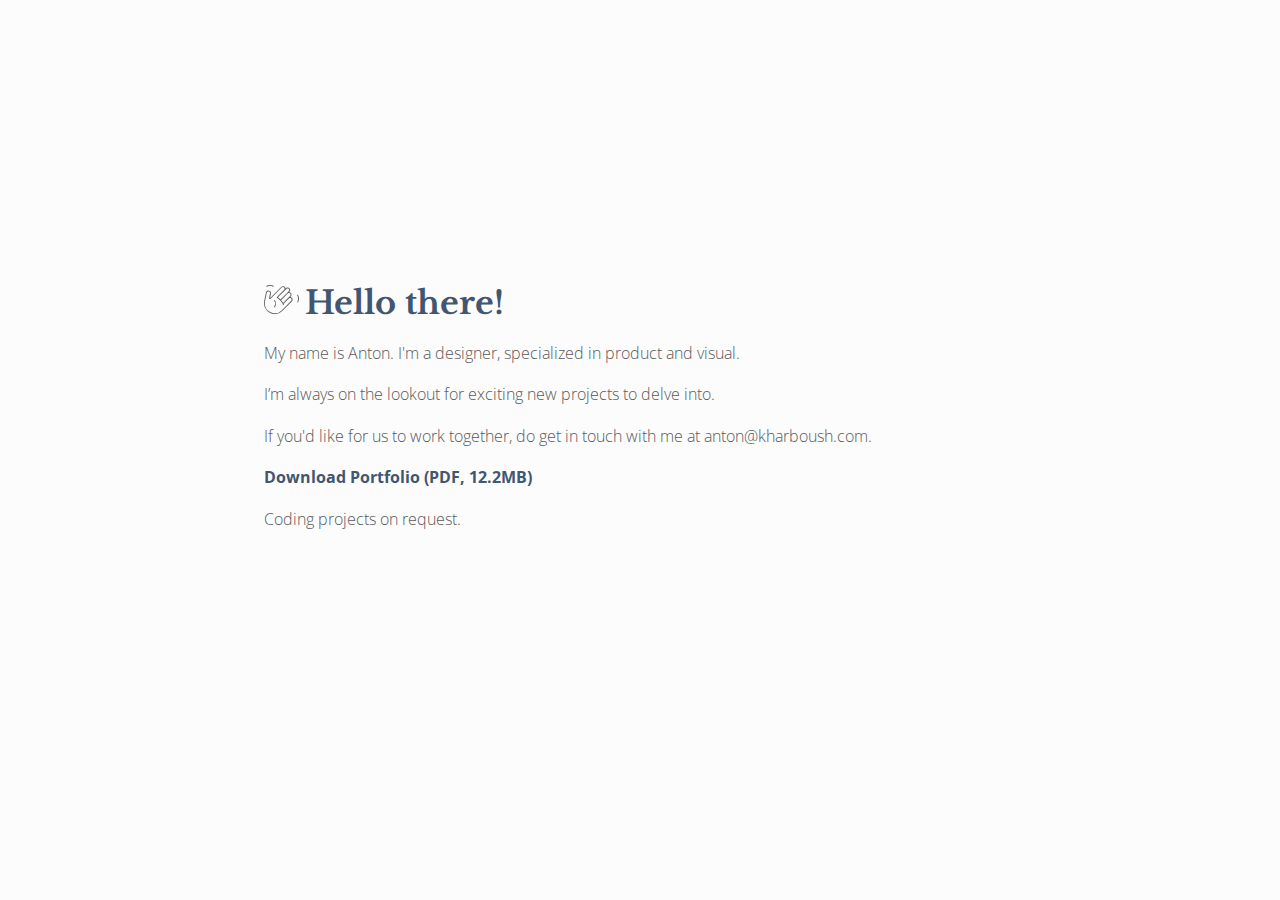
<file: index.html>
<!DOCTYPE html>
<html lang="en">

<head>
  <meta name="viewport" content="width=device-width, initial-scale=1.0,
    maximum-scale=1.0, user-scalable=no" />
  <meta charset="utf-8" />
  <title>Visual &amp; Product Design | Anton Kharboush</title>
  <link href="https://fonts.googleapis.com/css?family=Libre+Baskerville|Open+Sans" rel="stylesheet" />
  <link rel="stylesheet" href="styles.css" />
  <script>
    (function (i, s, o, g, r, a, m) {
      i.GoogleAnalyticsObject = r;
      (i[r] =
        i[r] ||
        function () {
          (i[r].q = i[r].q || []).push(arguments);
        }),
      (i[r].l = 1 * new Date());
      (a = s.createElement(o)), (m = s.getElementsByTagName(o)[0]);
      a.async = 1;
      a.src = g;
      m.parentNode.insertBefore(a, m);
    })(
      window,
      document,
      'script',
      'https://www.google-analytics.com/analytics.js',
      'ga'
    );
    ga('create', 'UA-93432446-1', 'auto');
    ga('send', 'pageview');
  </script>
</head>

<body>
  <article>
    <h1><img src="hello.svg" width="35" alt="*Wave*">Hello there!</h1>

    <p>My name is Anton. I'm a designer, specialized in product and visual.</p>

    <p>I’m always on the lookout for exciting new projects to delve into.</p>

    <p>If you'd like for us to work together, do get in touch with me at anton@kharboush.com.</p>

    <p><a href="http://kharboush.com/antonkharboush-portfolio-jan2017.compressed.pdf">Download Portfolio (PDF,
        12.2MB)</a></p>
    <p>Coding projects on request.</p>
  </article>
</body>

</html>
</file>
<file: styles.css>
body
{
    font-family: 'Open Sans', sans-serif;

    background-color: #fcfcfc;

    padding: 20% 20% 0 20%;
}

h1
{
    font-family: 'Libre Baskerville', sans-serif;
    font-size: 2em;
    font-weight: bold;
    line-height: 1;

    color: #425671;
}

h1 img
{
    margin-right: 6px;
}

a
{
    font-weight: bold;

    text-decoration: none;

    color: #425671;
}

a:hover
{
    color: #111;
    text-decoration: line-through;
}

p
{
    display: block;
}

article
{
    font-size: 1em;
    font-weight: lighter;
    line-height: 1.6;

    width: 100%;

    color: #5a5a5a;
}
</file>
